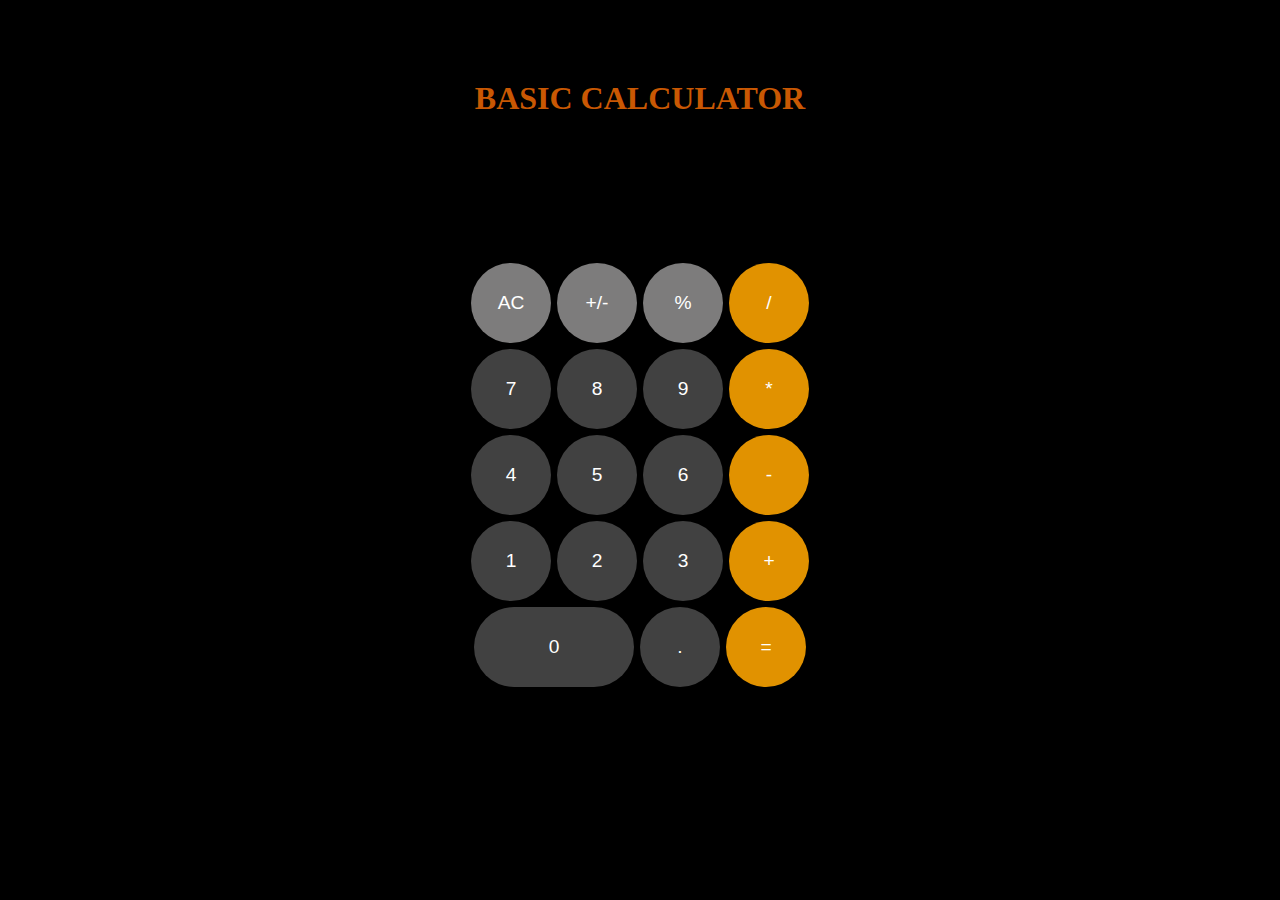
<file: 3rd Project/index.html>
<!DOCTYPE html>
<html>
  <head>
    <title>Calculator</title>
    <!-- MY CSS -->
    <link href="styles.css" rel="stylesheet" />
  </head>
  <body>
    <h1>BASIC CALCULATOR</h1>
    <div class="flex-container">
        <input type="text" class="flex-item input-box">
        <div class="flex-item">
            <button class="light-grey">AC</button>
            <button class="light-grey">+/-</button>
            <button class="light-grey">%</button>
            <button class="right">/</button>
          </div>
      <div class="flex-item">
        <button>7</button>
        <button>8</button>
        <button>9</button>
        <button class="right">*</button>
      </div>
      <div class="flex-item">
        <button>4</button>
        <button>5</button>
        <button>6</button>
        <button class="right">-</button>
      </div>
      <div class="flex-item">
        <button>1</button>
        <button>2</button>
        <button>3</button>
        <button class="right">+</button>
      </div>
      <div class="flex-item">
        <button class="zero">0</button>
        <button>.</button>
        <button class="right">=</button>
      </div>
    </div>


    <!-- JQUERY -->
    <script src="https://ajax.googleapis.com/ajax/libs/jquery/3.7.0/jquery.min.js"></script>
    <!-- JAVASCRIPT -->
    <script type="text/javascript" src="styles.js"></script>
  </body>
</html>
</file>
<file: 3rd Project/styles.css>
h1{
    margin-top: 80px;
    color: rgb(201, 88, 3);
    text-align: center;
}
body{
    background-color: black;
}
.flex-container{
    /* background-color: black; */
    display: flex;
    flex-direction: column;
    align-items: center;
    justify-content: center;
    gap: 4px;
    width: 400px;
    margin: auto;
    padding: 20px 2px;
}
.zero{
    width: 160px;
    border-radius: 40px 40px 40px 40px;
}
button{
    font-size: 1.2rem;
    margin: 1px;
    width: 80px;
    height: 80px;
    border-radius: 50%;
    border: none;
    cursor: pointer;
    background-color: rgba(128, 128, 128, 0.505);
    color: white;
}
.grid-container{
    display: grid;
}
.right{
    background-color: rgba(255, 166, 0, 0.881);
}
.light-grey{
    background-color: rgba(152, 151, 151, 0.824);
}
.input-box{
    width: 75%;
    border: none;
    height: 100px;
    padding: 0;
    margin: 0;
    font-size: 1.5rem;
    /* margin-bottom: 10px; */
    text-align: right;
    background-color: black;
    color: white;
}
</file>
